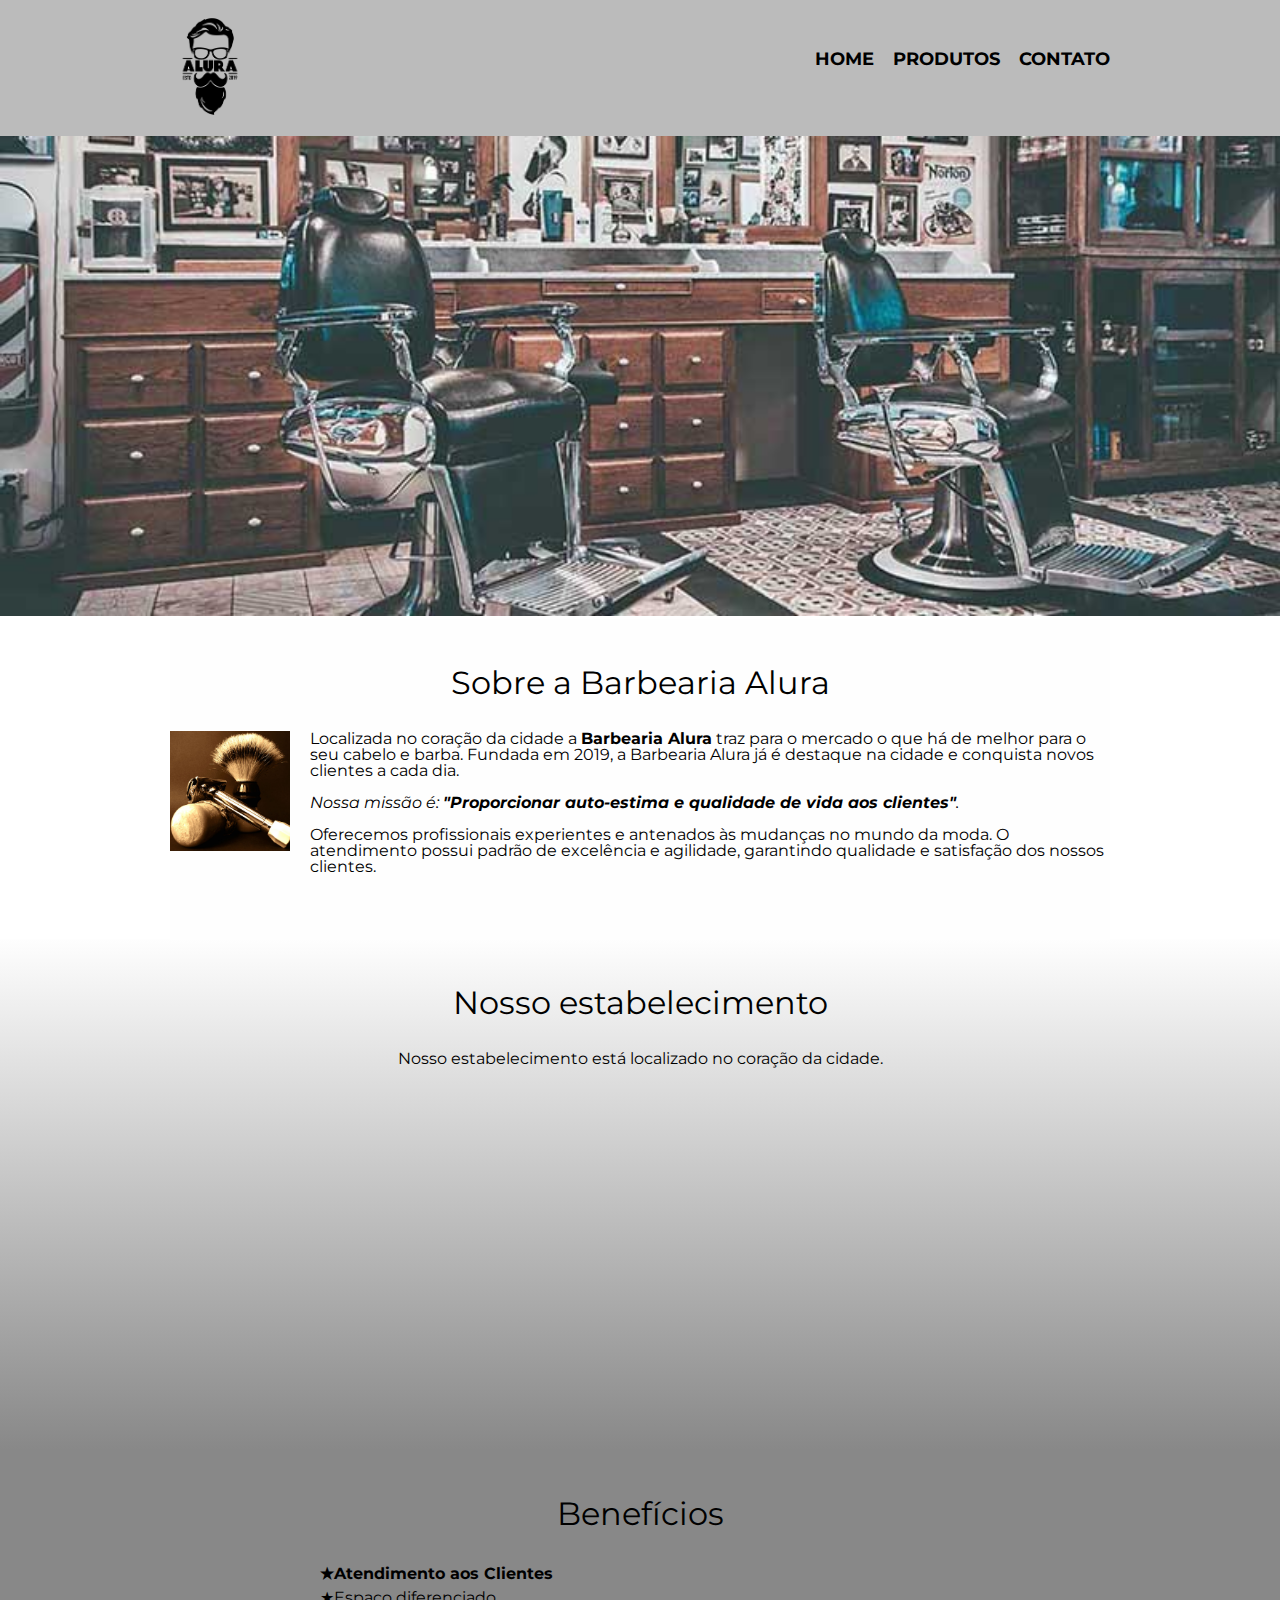
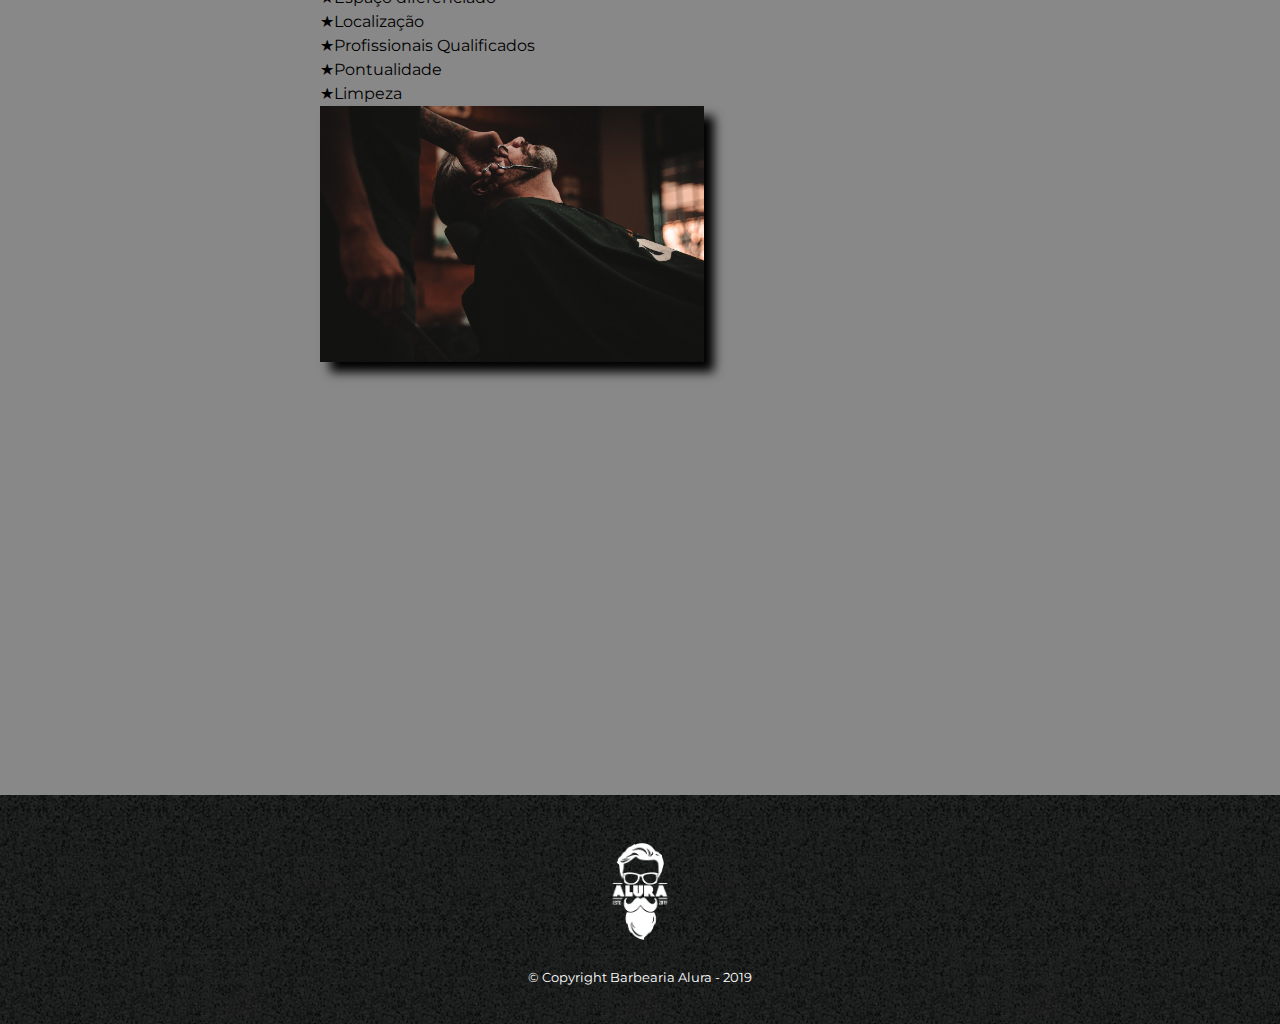
<file: index.html>
<!DOCTYPE html>
<html lang="pt-br">
  <head>
    <meta charset="UTF-8" />
    <title>Barbearia Alura</title>
    <meta name="viewport" content="width=device-width" />
    <link rel="stylesheet" href="css/reset.css" />
    <link rel="stylesheet" href="css/style.css" />
    <link
      href="https://fonts.googleapis.com/css?family=Montserrat&display=swap"
      rel="stylesheet"
    />
  </head>

  <body>
    <header>
      <div class="caixa">
        <h1><img src="imagens/logo.png" class="logo" /></h1>

        <nav>
          <ul>
            <li><a href="index.html">Home</a></li>
            <li><a href="produtos.html">Produtos</a></li>
            <li><a href="contato.html">Contato</a></li>
          </ul>
        </nav>
      </div>
    </header>

    <img class="banner" src="imagens/banner.jpg" />

    <main>
      <section class="principal">
        <h2 class="titulo-principal">Sobre a Barbearia Alura</h2>

        <img
          class="utensilios"
          src="imagens/utensilios.jpg"
          alt="Utensilios de um barbeiro."
        />

        <p>
          Localizada no coração da cidade a
          <strong>Barbearia Alura</strong> traz para o mercado o que há de
          melhor para o seu cabelo e barba. Fundada em 2019, a Barbearia Alura
          já é destaque na cidade e conquista novos clientes a cada dia.
        </p>

        <p id="missao">
          <em
            >Nossa missão é:
            <strong
              >"Proporcionar auto-estima e qualidade de vida aos
              clientes"</strong
            >.</em
          >
        </p>

        <p>
          Oferecemos profissionais experientes e antenados às mudanças no mundo
          da moda. O atendimento possui padrão de excelência e agilidade,
          garantindo qualidade e satisfação dos nossos clientes.
        </p>
      </section>

      <section class="mapa">
        <h3 class="titulo-principal">Nosso estabelecimento</h3>
        <p>Nosso estabelecimento está localizado no coração da cidade.</p>

        <div class="mapa-conteudo">
          <iframe
            src="https://www.google.com/maps/embed?pb=!1m18!1m12!1m3!1d3656.4483278365396!2d-46.63466568562861!3d-23.588249068469487!2m3!1f0!2f0!3f0!3m2!1i1024!2i768!4f13.1!3m3!1m2!1s0x94ce5a2b2ed7f3a1%3A0xab35da2f5ca62674!2sCaelum!5e0!3m2!1spt-BR!2sbr!4v1568814489656!5m2!1spt-BR!2sbr"
            width="100%"
            height="300"
            frameborder="0"
            style="border: 0"
            allowfullscreen=""
          ></iframe>
        </div>
      </section>

      <section class="beneficios">
        <h3 class="titulo-principal">Benefícios</h3>

        <div class="conteudo-beneficios">
          <ul class="lista-beneficios">
            <li class="itens">Atendimento aos Clientes</li>
            <li class="itens">Espaço diferenciado</li>
            <li class="itens">Localização</li>
            <li class="itens">Profissionais Qualificados</li>
            <li class="itens">Pontualidade</li>
            <li class="itens">Limpeza</li>
          </ul>
          <img src="imagens/beneficios.jpg" class="imagem-beneficios" />
        </div>

        <div class="video">
          <iframe
            width="100%"
            height="315"
            src="https://www.youtube.com/embed/wcVVXUV0YUY"
            frameborder="0"
            allow="accelerometer; autoplay; encrypted-media; gyroscope; picture-in-picture"
            allowfullscreen
          ></iframe>
        </div>
      </section>
    </main>

    <footer>
      <img src="imagens/logo-branco.png" class="logo" />
      <p class="copyright">&copy; Copyright Barbearia Alura - 2019</p>
    </footer>
  </body>
</html>
</file>
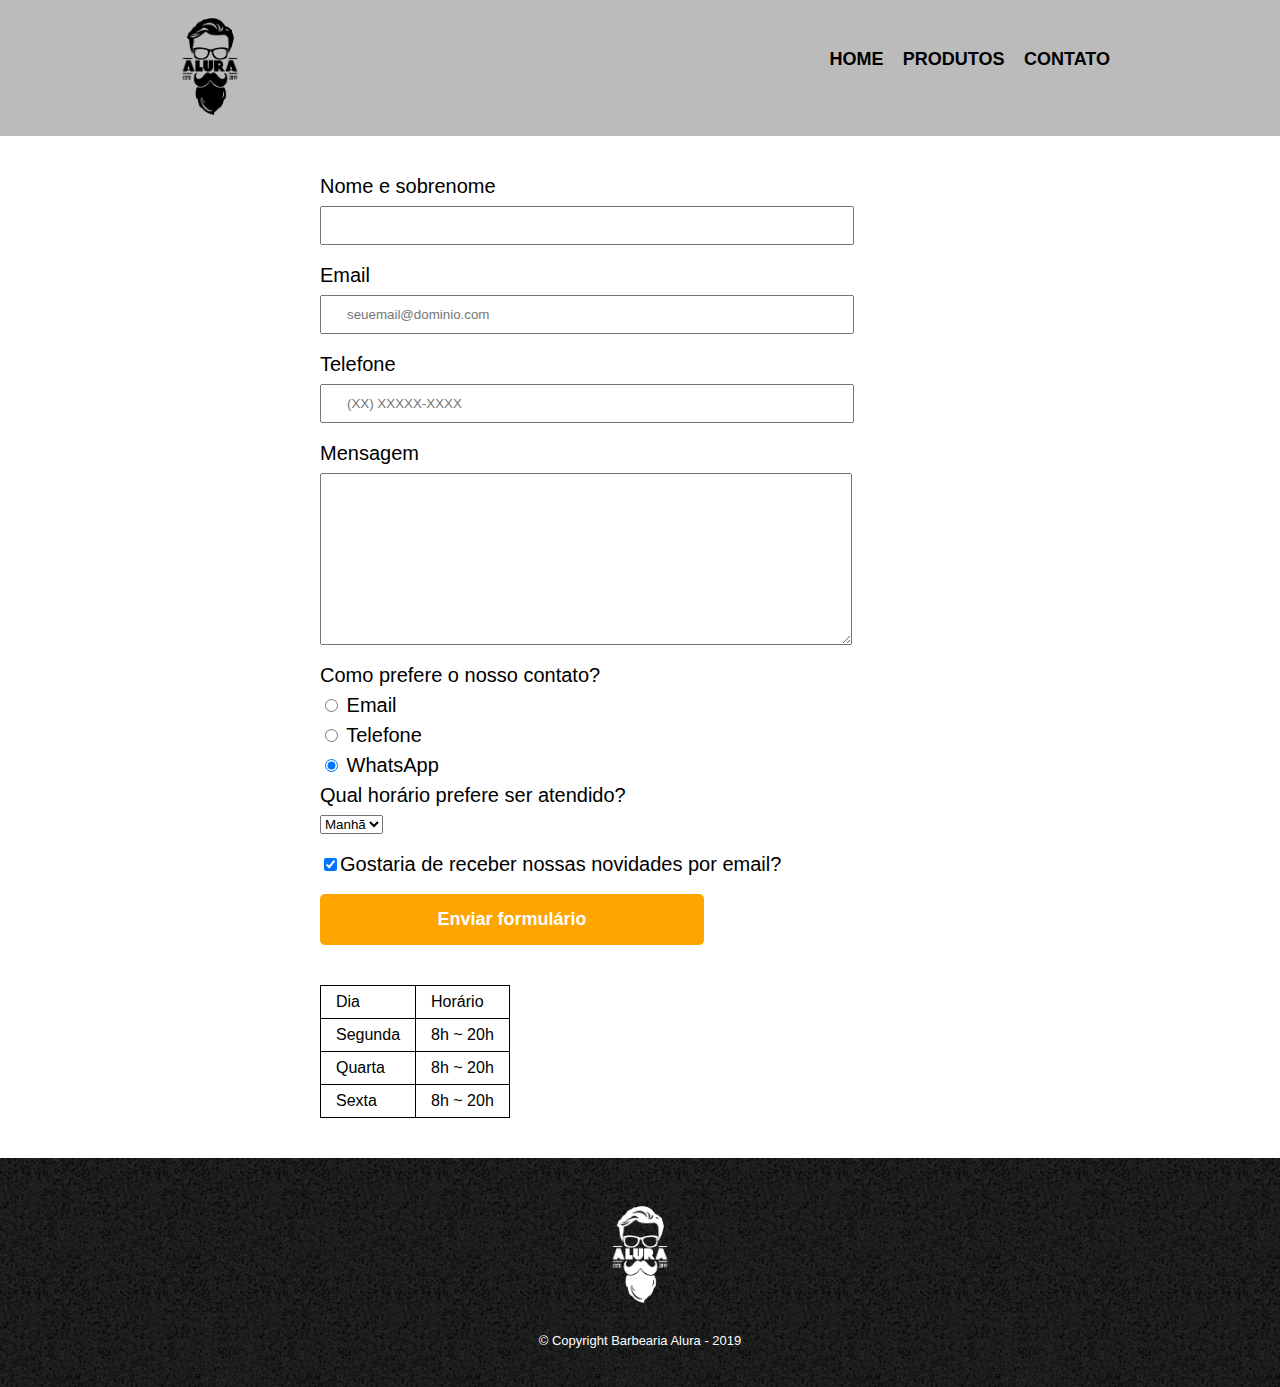
<file: contato.html>
<!DOCTYPE html>
<html>
<head>
  <meta charset="UTF-8" />
  <title>Contato - Barbearia Alura</title>

  <link rel="stylesheet" href="css/reset.css" />
  <link rel="stylesheet" href="css/style.css" />
</head>

<body>
  <header>
    <div class="caixa">
      <h1>
        <img src="imagens/logo.png" alt="Logo da Barbearia Alura" class="logo" />
      </h1>
      <nav>
        <ul>
          <li><a href="index.html">Home</a></li>
          <li><a href="produtos.html">Produtos</a></li>
          <li><a href="contato.html">Contato</a></li>
        </ul>
      </nav>
    </div>
  </header>

  <main>
    <div class="container">
      <form>
        <label for="nomesobrenome">Nome e sobrenome</label>
        <input type="text" id="nomesobrenome" class="input-padrao" required />
  
        <label for="email">Email</label>
        <input type="email" id="email" class="input-padrao" required placeholder="seuemail@dominio.com" />
  
        <label for="telefone">Telefone</label>
        <input type="tel" id="telefone" class="input-padrao" required placeholder="(XX) XXXXX-XXXX" />
  
        <label for="mensagem">Mensagem</label>
        <textarea cols="70" rows="10" id="mensagem" class="input-padrao" required></textarea>
  
        <fieldset>
          <legend>Como prefere o nosso contato?</legend>
          <label for="radio-email"><input type="radio" name="contato" value="email" id="radio-email" />
            Email</label>
  
          <label for="radio-telefone"><input type="radio" name="contato" value="telefone" id="radio-telefone" />
            Telefone</label>
  
          <label for="radio-whatsapp"><input type="radio" name="contato" value="whatsapp" id="radio-whatsapp" checked />
            WhatsApp</label>
        </fieldset>
  
        <fieldset>
          <legend>Qual horário prefere ser atendido?</legend>
          <select>
            <option>Manhã</option>
            <option>Tarde</option>
            <option>Noite</option>
          </select>
        </fieldset>
  
        <label class="checkbox"><input type="checkbox" checked />Gostaria de receber nossas novidades
          por email?</label>
  
        <input type="submit" value="Enviar formulário" class="enviar" />
      </form>
  
      <table>
        <tr>
          <td>Dia</td>
          <td>Horário</td>
        </tr>
        <tr>
          <td>Segunda</td>
          <td>8h ~ 20h</td>
        </tr>
        <tr>
          <td>Quarta</td>
          <td>8h ~ 20h</td>
        </tr>
        <tr>
          <td>Sexta</td>
          <td>8h ~ 20h</td>
        </tr>
      </table>
    </div>
  </main>

  <footer>
    <img src="imagens/logo-branco.png" alt="Logo da Barbearia Alura" class="logo" />
    <p class="copyright">&copy; Copyright Barbearia Alura - 2019</p>
  </footer>
</body>

</html>
</file>
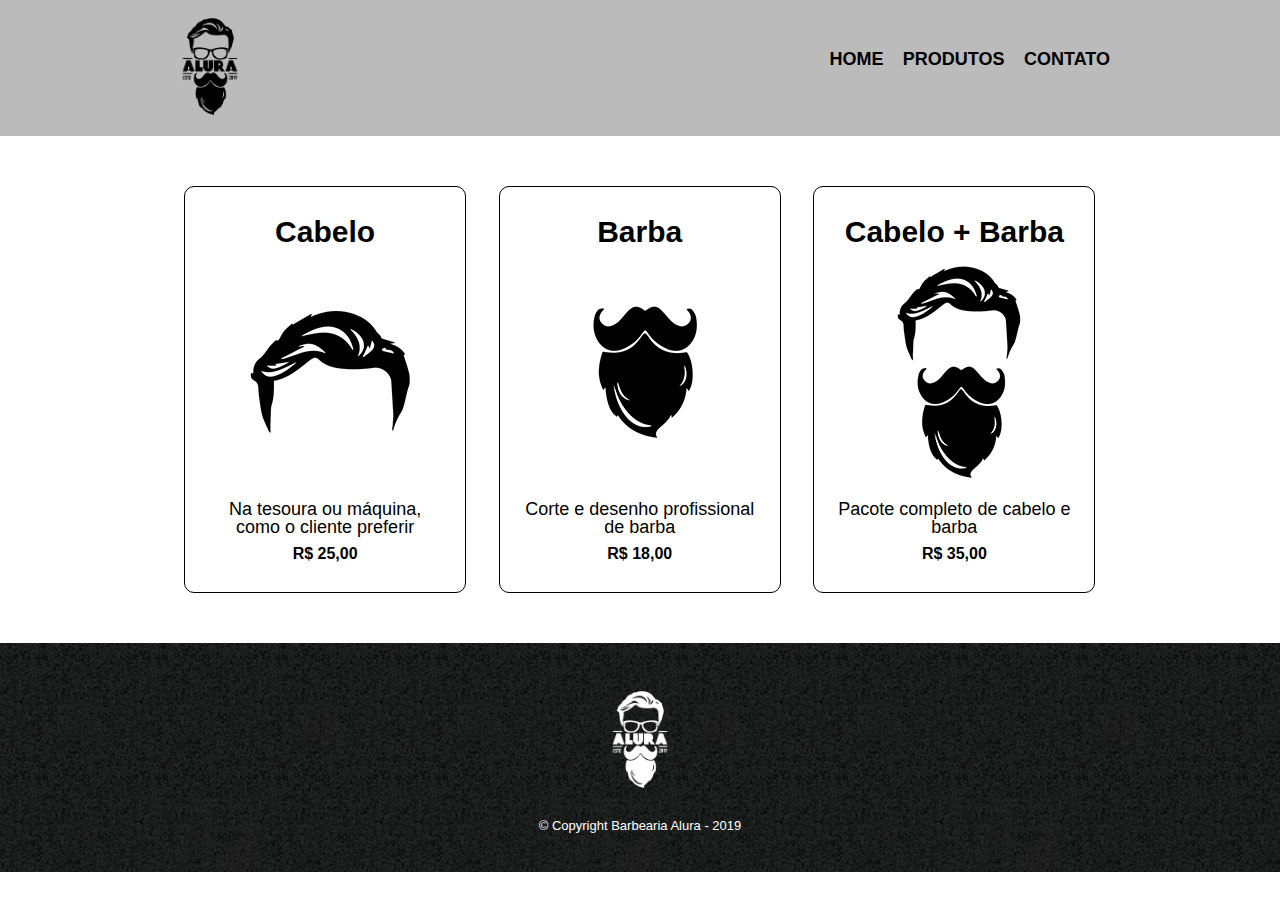
<file: produtos.html>
<!DOCTYPE html>
<html>
  <head>
    <meta charset="UTF-8" />
    <title>Produtos - Barbearia Alura</title>

    <link rel="stylesheet" href="css/reset.css" />
    <link rel="stylesheet" href="css/style.css" />
  </head>
  <body>
    <header>
      <div class="caixa">
        <h1><img src="imagens/logo.png" class="logo" /></h1>

        <nav>
          <ul>
            <li><a href="index.html">Home</a></li>
            <li><a href="produtos.html">Produtos</a></li>
            <li><a href="contato.html">Contato</a></li>
          </ul>
        </nav>
      </div>
    </header>

    <main>
      <ul class="produtos">
        <li>
          <h2>Cabelo</h2>
          <img src="imagens/cabelo.jpg" />
          <p class="produto-descricao">
            Na tesoura ou máquina, como o cliente preferir
          </p>
          <p class="produto-preco">R$ 25,00</p>
        </li>
        <li>
          <h2>Barba</h2>
          <img src="imagens/barba.jpg" />
          <p class="produto-descricao">Corte e desenho profissional de barba</p>
          <p class="produto-preco">R$ 18,00</p>
        </li>
        <li>
          <h2>Cabelo + Barba</h2>
          <img src="imagens/cabelo+barba.jpg" />
          <p class="produto-descricao">Pacote completo de cabelo e barba</p>
          <p class="produto-preco">R$ 35,00</p>
        </li>
      </ul>
    </main>

    <footer>
      <img src="imagens/logo-branco.png" class="logo"/>
      <p class="copyright">&copy; Copyright Barbearia Alura - 2019</p>
    </footer>
  </body>
</html>
</file>
<file: css/style.css>
body {
	font-family: 'Montserrat', sans-serif;
}

header {
	background: #BBBBBB;
	padding: 10px 0;
}

.logo {
	width: 80px;
}

.caixa {
	position: relative;
	width: 940px;
	margin: 0 auto;
}

nav {
	position: absolute;
	top: 40px;
	right: 0;
}

nav li {
	display: inline;
	margin: 0 0 0 15px;
}

nav a {
	text-transform: uppercase;
	color: #000000;
	font-weight: bold;
	font-size: 18px;
	text-decoration: none;
}

nav a:hover {
	color: #C78C;
	/* text-decoration: underline; */
}

.produtos {
	width: 940px;
	margin: 0 auto;
	padding: 50px 0;
}

.produtos li {
	display: inline-block;
	text-align: center;
	width: 30%;
	vertical-align: top;
	margin: 0 1.5%;
	padding: 30px 20px;
	box-sizing: border-box;
	border: 1px solid #000000;
	border-radius: 10px;
}

.produtos li:hover {
	border-color: #C78C;
}

.produtos li:active {
	border-color: #088C19;	
}

.produtos li:hover h2 {
	font-size: 32px;
}

.produtos h2 {
	font-size: 30px;
	font-weight: bold;
}

.produto-descricao {
	font-size: 18px;
}

.produto-preco {
	font-size: 18;
	font-weight: bold;
	margin-top: 10px;
}

footer {
	text-align: center;
	background: url("../imagens/bg.jpg");
	padding: 40px 0;
}

.copyright {
	color: #FFFFFF;
	font-size: 13px;
	margin: 20px 0 0;
}

form {
	margin: 40px 0;
}

form label, form legend {
	display:block;
	font-size: 20px;
	margin: 0 0 10px;
}

.input-padrao {
	display: block;
	margin: 0 0 20px;
	padding: 10px 25px;
	width: 50%;
}

.checkbox {
	margin: 20px 0;
}

.enviar {
	width:40%;
	padding: 15px 0;
	background: orange;
	color: white;
	font-weight: bold;
	font-size: 18px;
	border: none;
	border-radius: 5px;
	transition: 1s all;
	cursor: pointer;
}

.enviar:hover {
	background: darkorange;
	transform: scale(1.2);
}

table {
	margin: 20px 0 40px;
}

thead {
	background: #555555;
	color: white;
	font-weight: bold;
}

td, th {
	border: 1px solid #000000;
	padding: 8px 15px;
}


/* css da página inicial */
.banner {
	width:100%;
}

.titulo-principal {
	text-align: center;
	font-size: 2em;
	margin: 0 0 1em;
	clear: left;
}

.principal p {
	margin: 0 0 1em;
}

.principal strong {
	font-weight: bold;
}

.principal em {
	font-style: italic;
}

.utensilios {
	width: 120px;
	float: left;
	margin: 0 20px 20px 0;
}

.mapa {
    padding: 3em 0;
    background: linear-gradient(#FEFEFE, #888888);
}

.mapa p {
	margin: 0 0 2em;
	text-align: center;
}

.video {
	width: 560px;
	margin: 2em auto;
}

.beneficios {
    padding: 3em 0;
    background: #888888;
}

.conteudo-beneficios {
    width: 640px;
    margin: 0 auto;
}

.lista-beneficios {
    width: 40%;
    display: inline-block;
    vertical-align: top;
}

.itens {
    line-height: 1.5;
}

.itens:first-child {
    font-weight: bold;
}

.itens:before {
    content: "★";
}

.imagem-beneficios {
    width: 60%;
    opacity: 1;
    transition: 400ms;
    box-shadow: 10px 10px 10px 0 #000000;
}

.imagem-beneficios:hover {
    opacity: 0.3;
}

.mapa-conteudo {
    width: 940px;
    margin: 0 auto;
}

.principal {
    padding: 3em 0;
    background: #FEFEFE;
    width: 940px;
    margin: 0 auto;
}

.container {
	margin-left: 20rem;
}

@media screen and (max-width: 480px) {
    .caixa, .principal, .conteudo-beneficios, .mapa-conteudo, .video {
        width: auto;
    }

    h1 {
        text-align: center;
    }

    nav {
        position: static;
    }

    .lista-beneficios, .imagem-beneficios {
        width: 100%;
    }
}
</file>
